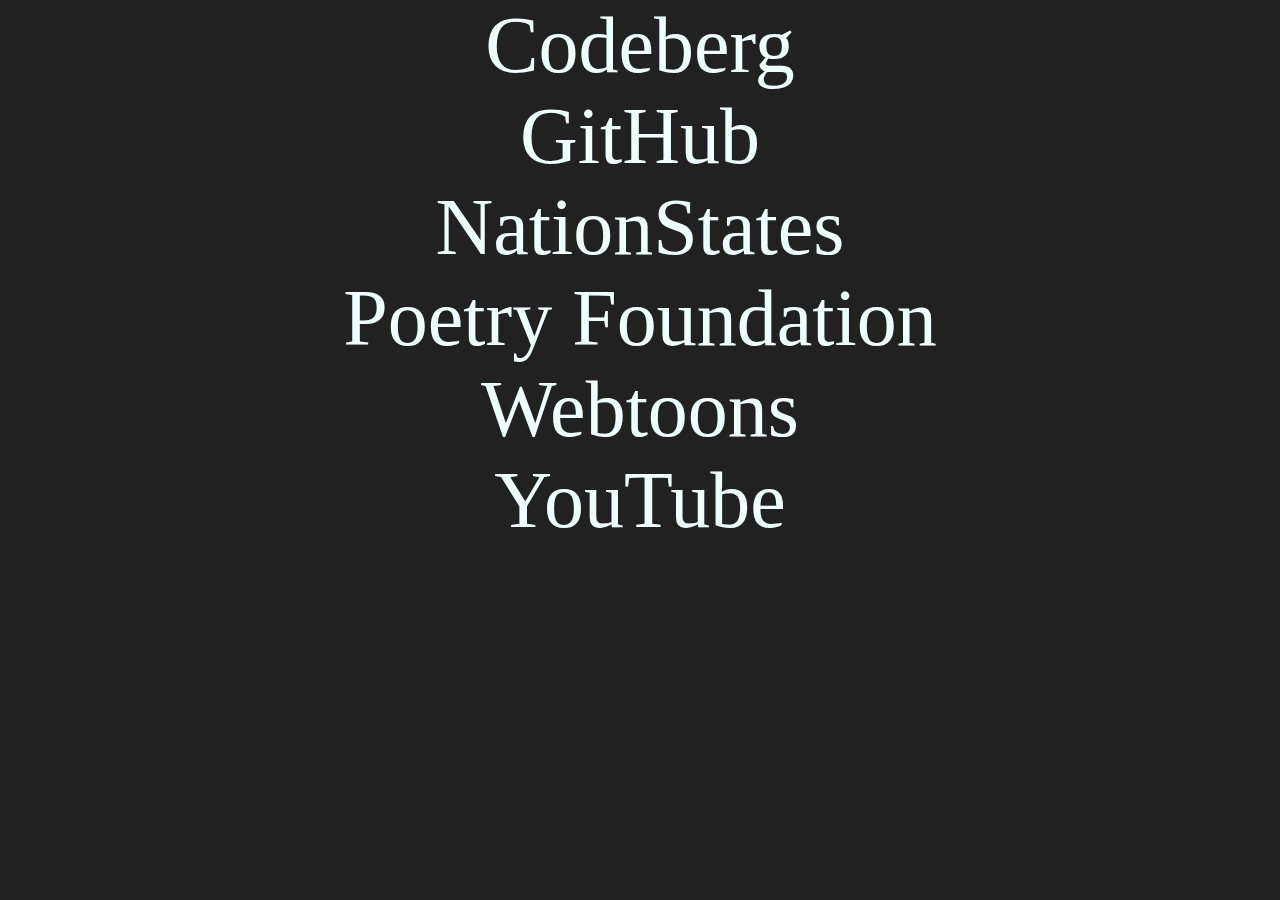
<file: startpage/index.html>
<!DOCTYPE html>
<html lang="en">
  <head>
    <meta charset="utf-8" />
    <link rel="stylesheet" type="text/css" href="style.css" />
    <title>New Tab</title>
  </head>

  <body>
    <a href="https://codeberg.org">Codeberg</a>
    <br />
    <a href="https://github.com">GitHub</a>
    <br />
    <a href="https://nationstates.net">NationStates</a>
    <br />
    <a href="https://www.poetryfoundation.org/poems">Poetry Foundation</a>
    <br />
    <a href="https://www.webtoons.com/en/favorite">Webtoons</a>
    <br />
    <a href="https://youtube.com">YouTube</a>
  </body>
</html>
</file>
<file: startpage/style.css>
:root {
  --background: #212121;
  --foreground: #EEFFFF;
}

body {
  background-color: var(--background);
  margin: 0px;
  text-align: center;
}

a {
  color: var(--foreground);
  font-size: 5rem;
  margin: 5rem;
  text-decoration: none;
}
</file>
